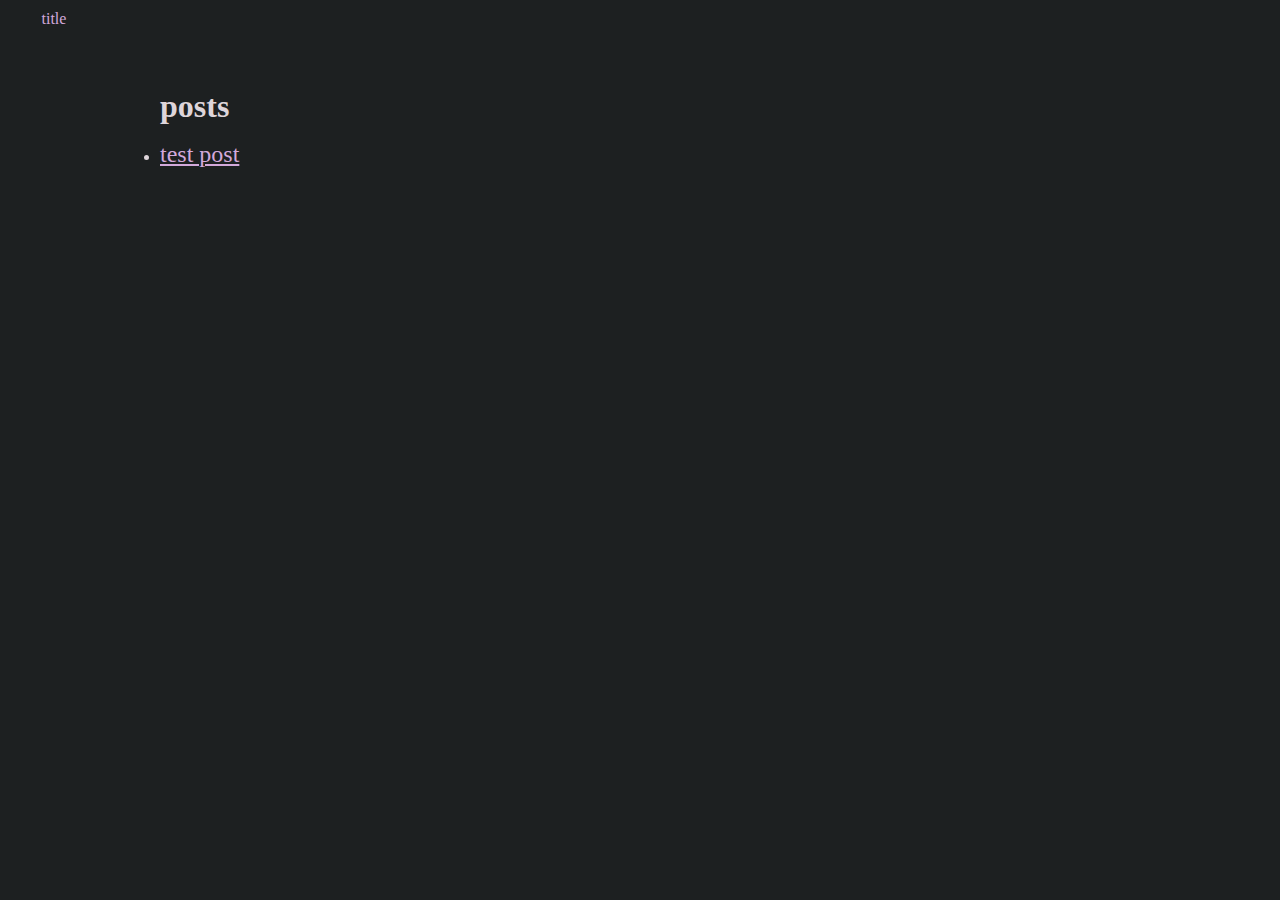
<file: www/index.html>
<!DOCTYPE html>

<html>
    <head>
        <link rel="stylesheet" href="/static/css/style.css">
        <title>
            title
        </title>
    </head>

    <header>
        <div>
            <a href="#">title</a>
        </div>
    </header>

    <body>
        <div class="container">
            <div class="index">
                <h2> posts </h2>
                <li>
                    <a href="posts/test_post.html"> test post </a>
                </li>
            </div>
        </div>
    </body>
</html>
</file>
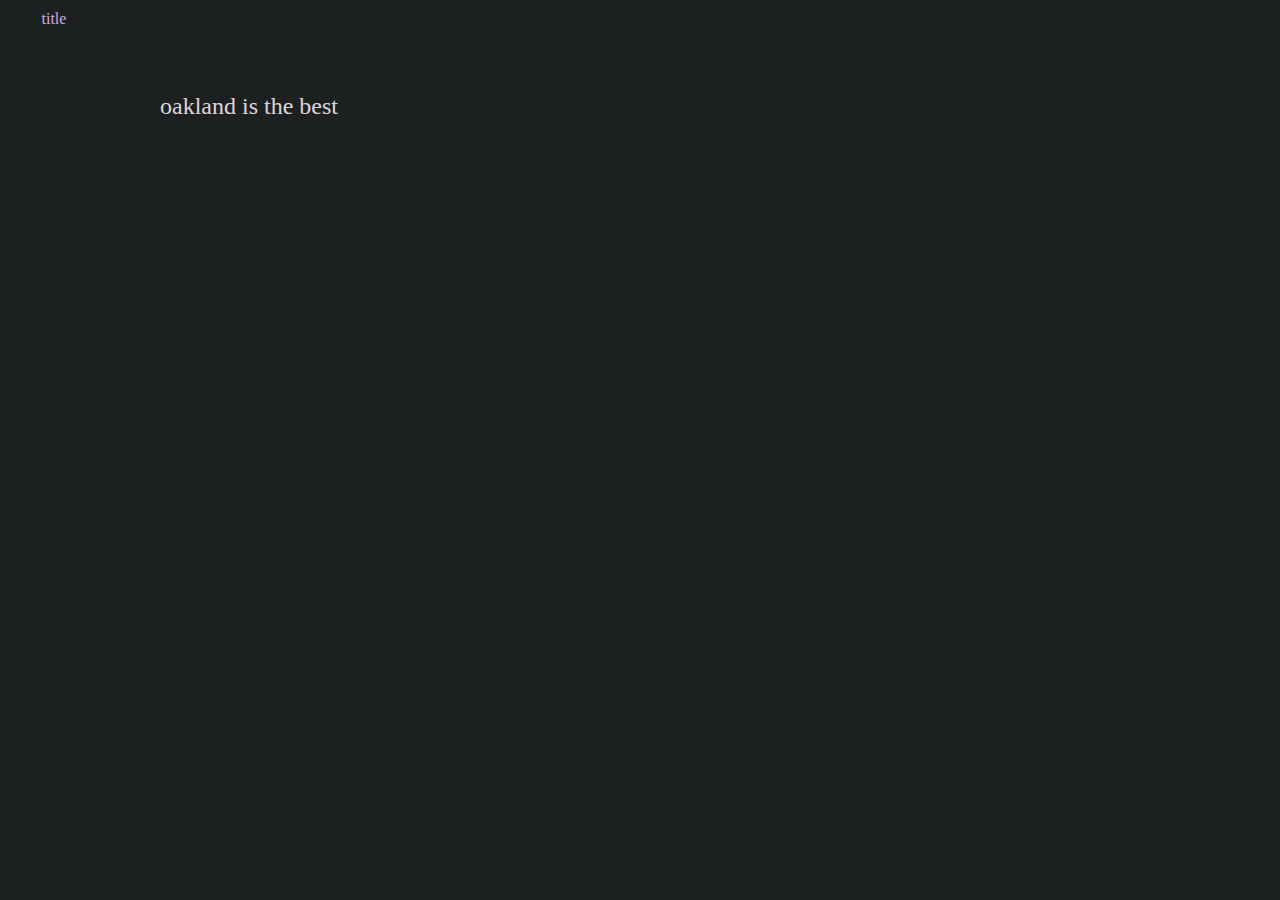
<file: www/posts/post2.html>
<!DOCTYPE html>

<html>
    <head>
        <link rel="stylesheet" href="/static/css/style.css">
        <title>
            post2
        </title>
    </head>

    <header>
        <div>
            <a href="/index.html">title</a>
        </div>
    </header>

    <body>
        <div class="container">
            <p>oakland is the best </p>

        </div>
    </body>
</html>
</file>
<file: static/css/style.css>
* {
    margin: 0;
    padding: 0;
    box-sizing: border-box;
}

:root {
    /* --bg: #15120f;
    --fg: #deddcc; */

    --fg: #ded5da;
    --bg: #1d2021;

    --accent: #d3a9db;
}

body {
    font-family: Times New Roman, Serif;
    /* font-family: Courier New, monospace; */
    /* font-family: 'Fira Code', monospace; */
    background-color: var(--bg);
    color: var(--fg);
    display: flex;
    flex-direction: column;
    align-items: center;
    justify-content: start;
    min-height: 100vh;
    padding: 10px;
    position: relative;
}

header {
    width: 95%;
    /* margin-top: 10px; */
    display: flex;
    justify-content: space-between;
    align-items: center;
    margin-bottom: 40px;
}

header a {
    color: var(--accent);
    text-decoration: none;
    font-size: 1rem;
    white-space: nowrap; /* Prevent the text inside from wrapping */
    margin: 0; /* Remove additional margins */
}

.container {
    max-width: 1000px;
    width: 100%;
    padding: 20px;
}

h1 {
    /* font-family: sans-serif; */
    font-size: 3rem;
    margin-bottom: 0.1em;
}

h2 {
    font-size: 2rem;
    margin-bottom: 0.5em;
}

hr {
    border: none;
    border-top: 1px solid var(--accent);
}

p {
    font-size: 1.5rem;
    line-height: 1.5;
    margin-bottom: 20px;
}

.quote {
    opacity: 0.8;
    margin-left: 1em;
    font-size: 1.33em;
    font-style: italic;
}

.index {
    display: flex;
    flex-direction: column;
    justify-content: space-around;
}

a {
    color: var(--accent);
    /* text-decoration: none; */
    font-size: 1.5rem;
}

.image {
    display: block;
    margin: 2em auto;
}

.bold {
    font-weight: bold;
}

.italic {
    font-style: italic;
}

.inline-math {
    display: inline-block;
    vertical-align: middle;
}

.inline-math svg {
    height: 1em;  /* Slightly taller for subscripts/superscripts */
    width: auto;
    vertical-align: baseline;  /* Align with text baseline */
}

.inline-math svg path {
    stroke: currentColor;
    stroke-width: 0.3;  /* Adjust thickness - try 0.1 to 0.5 */
    fill: currentColor;
}

.inline-code {
    font-family: "Courier New", monospace;
    font-size: 0.90em;
    background-color: #242424;
    padding: 1px 10px;
    border-radius: 10px;
}

sup a {
    font-size: 0.75em;
    /* margin-left:-0.3em; */
}

/* Code block container */
pre {
    background-color: #242424;
    padding: 0.5rem;
    margin: 0.5rem 0;
    overflow-x: auto;
    border: 1px dotted var(--accent);
}

/* Code within a pre block */
pre code {
    font-family: "Courier New", monospace;
    background-color: transparent;
    padding: 0;
    border-radius: 0;
    display: block;
    line-height: 1.5;
    /* white-space: pre-wrap; */
    /* word-break: break-word; */
}

/* scrollbar for horizontal overflow */
pre::-webkit-scrollbar {
    height: 8px;
}

pre::-webkit-scrollbar-thumb {
    background-color: #4a4a4a;
    border-radius: 4px;
}

pre::-webkit-scrollbar-track {
    background-color: #2a2a2a;
    border-radius: 4px;
}

.display-math {
    display: block;
    text-align: center;
    /* margin: 2em auto; */
    /* padding: 1em 0; */
}

.display-math svg {
    height: 3em;
    max-width: 90%;
    width: auto;
}

.display-math svg rect,
.display-math svg path {
    stroke: currentColor;
    stroke-width: 0.2;
    fill: currentColor;
}

.latex-error {
    display: inline-block;
    padding: 0.2em 0.4em;
    background: rgba(255, 0, 0, 0.1);
    border: 1px solid rgba(255, 0, 0, 0.3);
    border-radius: 3px;
    color: #ff6b6b;
    font-family: 'Courier New', monospace;
    font-size: 0.9em;
}

/* List styling */
ol, ul {
    padding-left: 2em;
    font-size: 1.5rem;
    line-height: 1.5;
}

ol ol {
    list-style-type: lower-alpha;
}

ol ol ol {
    list-style-type: lower-roman;
}
</file>
